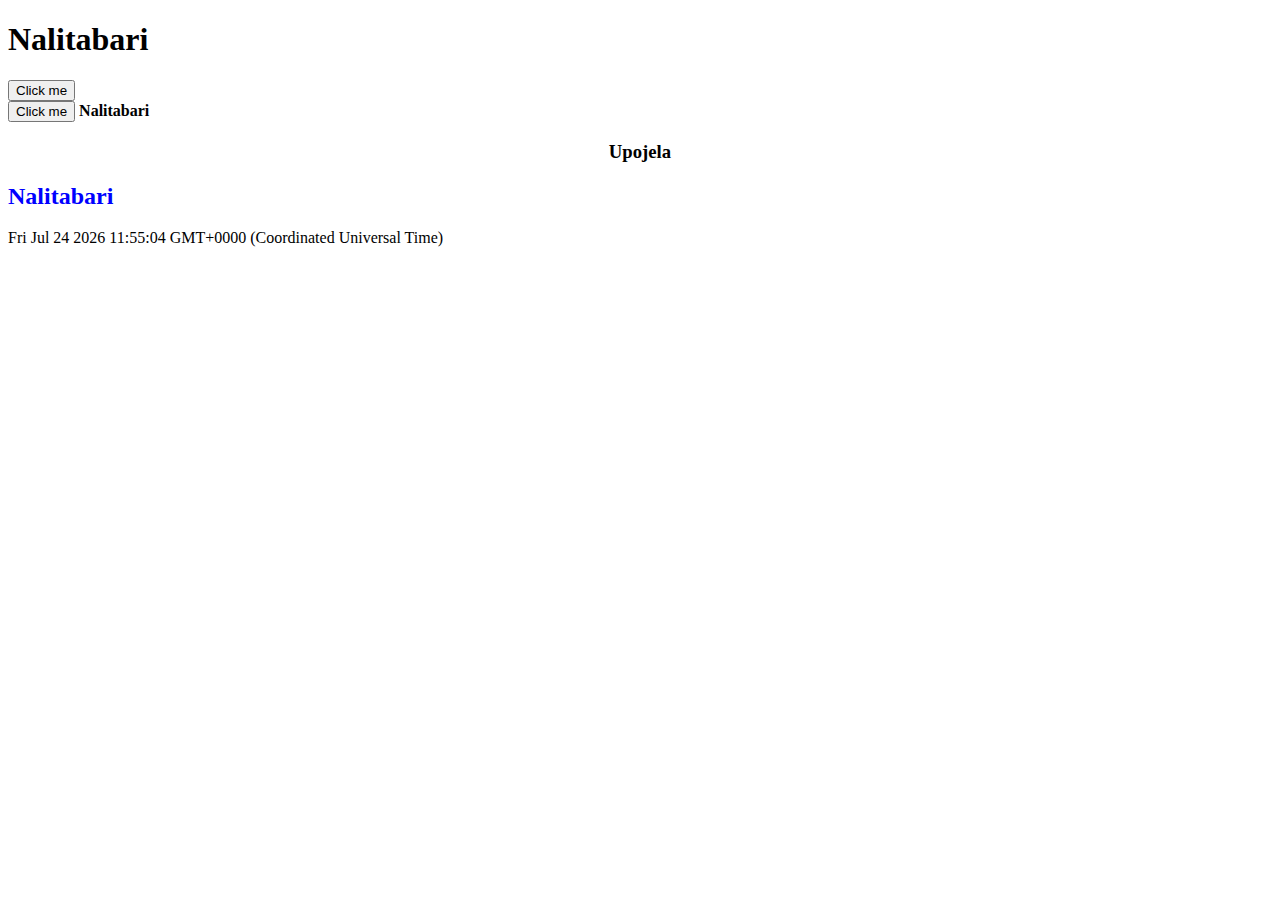
<file: JavaScript/document.write and alert.html>
<!DOCTYPE html>
<html lang="en">
  <head>
    <meta charset="UTF-8" />
    <meta name="viewport" content="width=device-width, initial-scale=1.0" />
    <title>Javascript</title>

    <link rel="stylesheet" href="css/style.css" />

    <style>
      /*
        body {
            background-color: aliceblue;
        }
      */
    </style>
  </head>
  <body>
    <h1>Nalitabari</h1>

    <button onclick="document.write(Date());">Click me</button>

    <br />

    <button onclick="this.innerHTML=Date()">Click me</button>

    <script>
      // alert("DusraSoft"); alert method

      /*
      alert("");
        this alert method
      alert("");
      */

      document.write("<strong>Nalitabari</strong> <h3>Upojela</h3>");

      document.write("<h2>Nalitabari</h2>");

      document.write(Date());
    </script>
  </body>
</html>
</file>
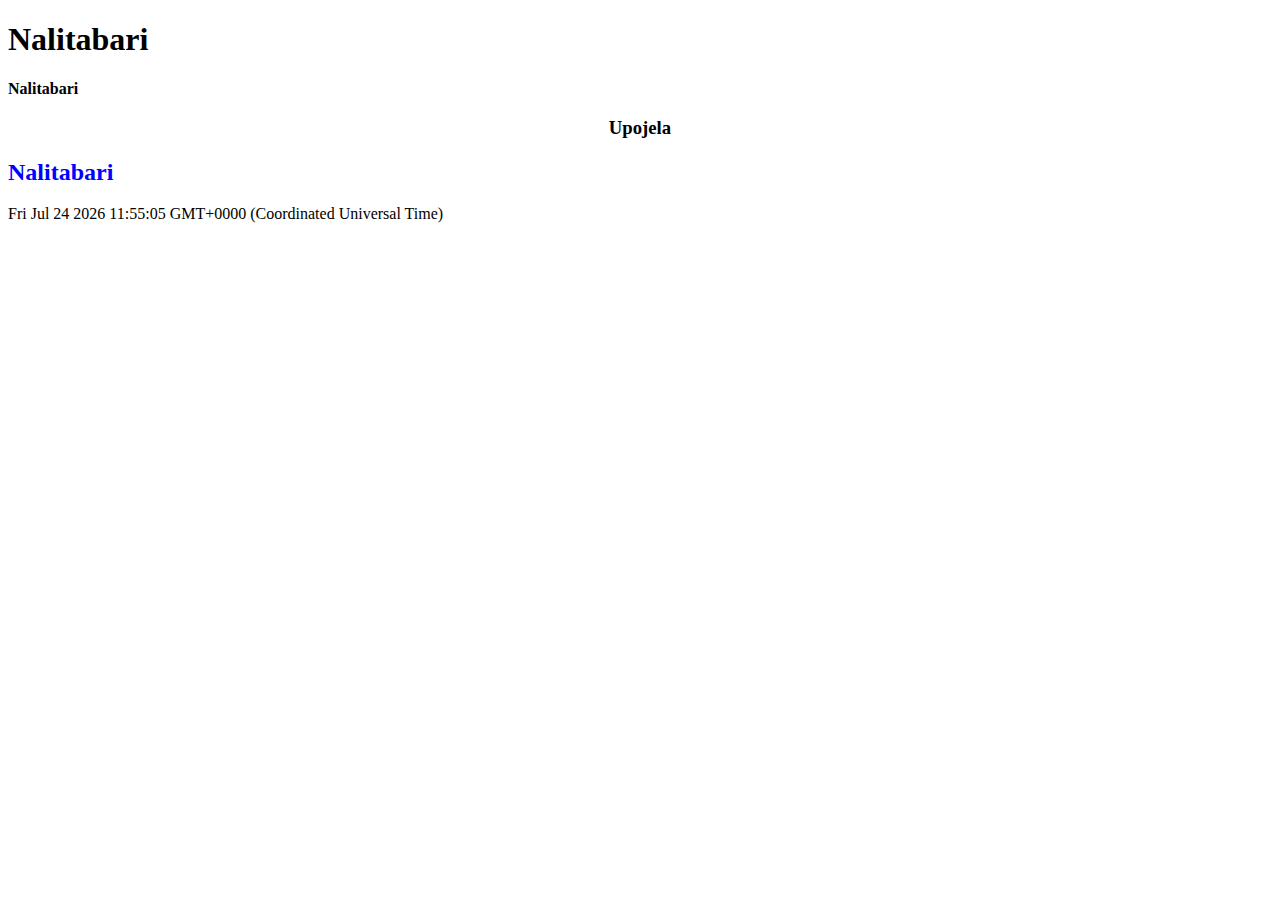
<file: JavaScript/document.write.html>
<!DOCTYPE html>
<html lang="en">
  <head>
    <meta charset="UTF-8" />
    <meta name="viewport" content="width=device-width, initial-scale=1.0" />
    <title>Javascript document.write Method</title>

    <link rel="stylesheet" href="css/style.css" />

    <style>
      /*
        body {
            background-color: aliceblue;
        }
      */
    </style>
  </head>
  <body>
    <h1>Nalitabari</h1>

    <script>
      // alert("DusraSoft"); alert method

      /*
      alert("");
        this alert method
      alert("");
      */

      document.write("<strong>Nalitabari</strong> <h3>Upojela</h3>");

      document.write("<h2>Nalitabari</h2>");

      document.write(Date());
    </script>
  </body>
</html>
</file>
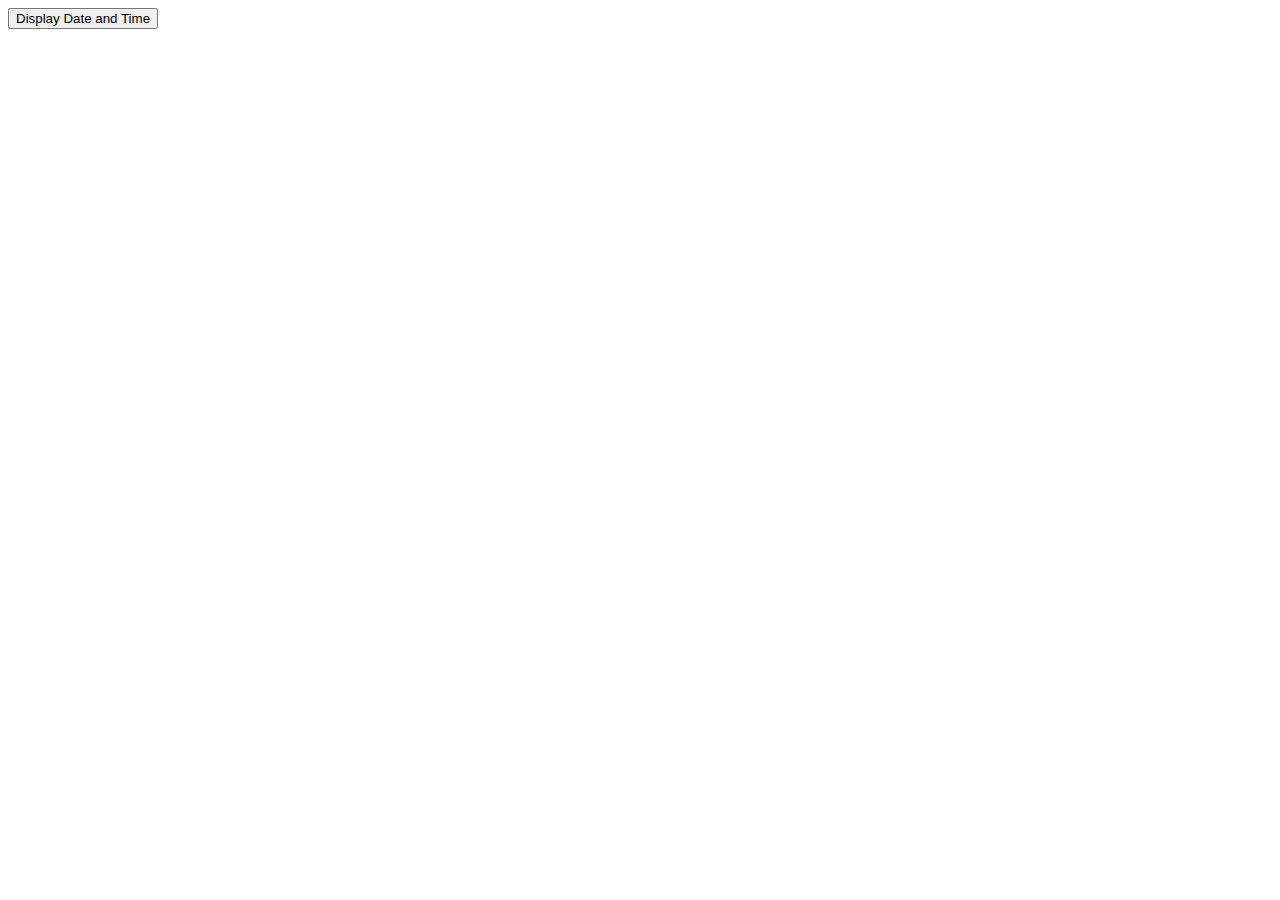
<file: JavaScript/function.html>
<!DOCTYPE html>
<html lang="en">
  <head>
    <meta charset="UTF-8" />
    <meta name="viewport" content="width=device-width, initial-scale=1.0" />
    <title>Javascript Function</title>

    <link rel="stylesheet" href="css/style.css" />
  </head>
  <body>
    <button onclick="bangladeshTime()">Display Date and Time</button>

    <script>
      function bangladeshTime() {
        document.write("<h2>Date</h2>");
        document.write(Date());
      }
    </script>
  </body>
</html>
</file>
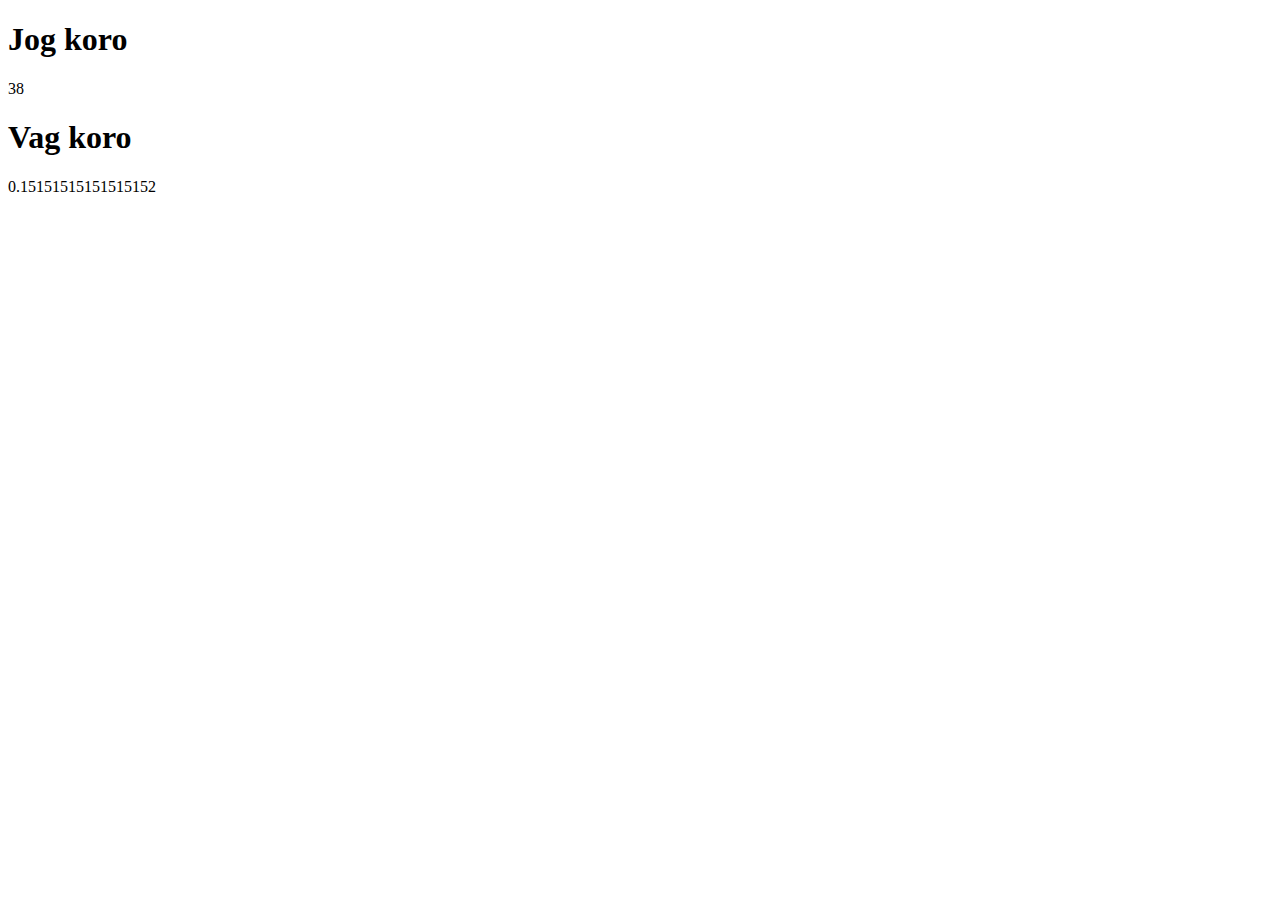
<file: JavaScript/variable.html>
<!DOCTYPE html>
<html lang="en">
  <head>
    <meta charset="UTF-8" />
    <meta name="viewport" content="width=device-width, initial-scale=1.0" />
    <title>Javascript Variable</title>
  </head>
  <body>
    <script>
      /*
        var number1 = 5;
        var number2 = 33;
        var content = "Do you want to show this website?";
        var jogKoro = number1 + number2;
        var vagKoro = number1 / number2;
        var riad = "Riad is a good boy";

        */

      /*
        
    Amra ki ki type er variable use korle parbo
        alphabet a-z, alphabet A-Z, alphabet with number 1-2, alphabet with symble $ or _
        
    */

      var number1, number2, content, jogKoro, vagKoro, riad;

      number1 = 5; // Data Type = Number
      number2 = 33; // Data Type = Number
      content = "Do you want to show this website?"; // Data Type = String
      jogKoro = number1 + number2;
      vagKoro = number1 / number2;
      riad = "Riad is a good boy";

      // document.write(number1 + number2);

      document.write("<h1>Jog koro</h1>");
      document.write(jogKoro);

      document.write("<h1>Vag koro</h1>");
      document.write(vagKoro);
      // alert(content);
    </script>
  </body>
</html>
</file>
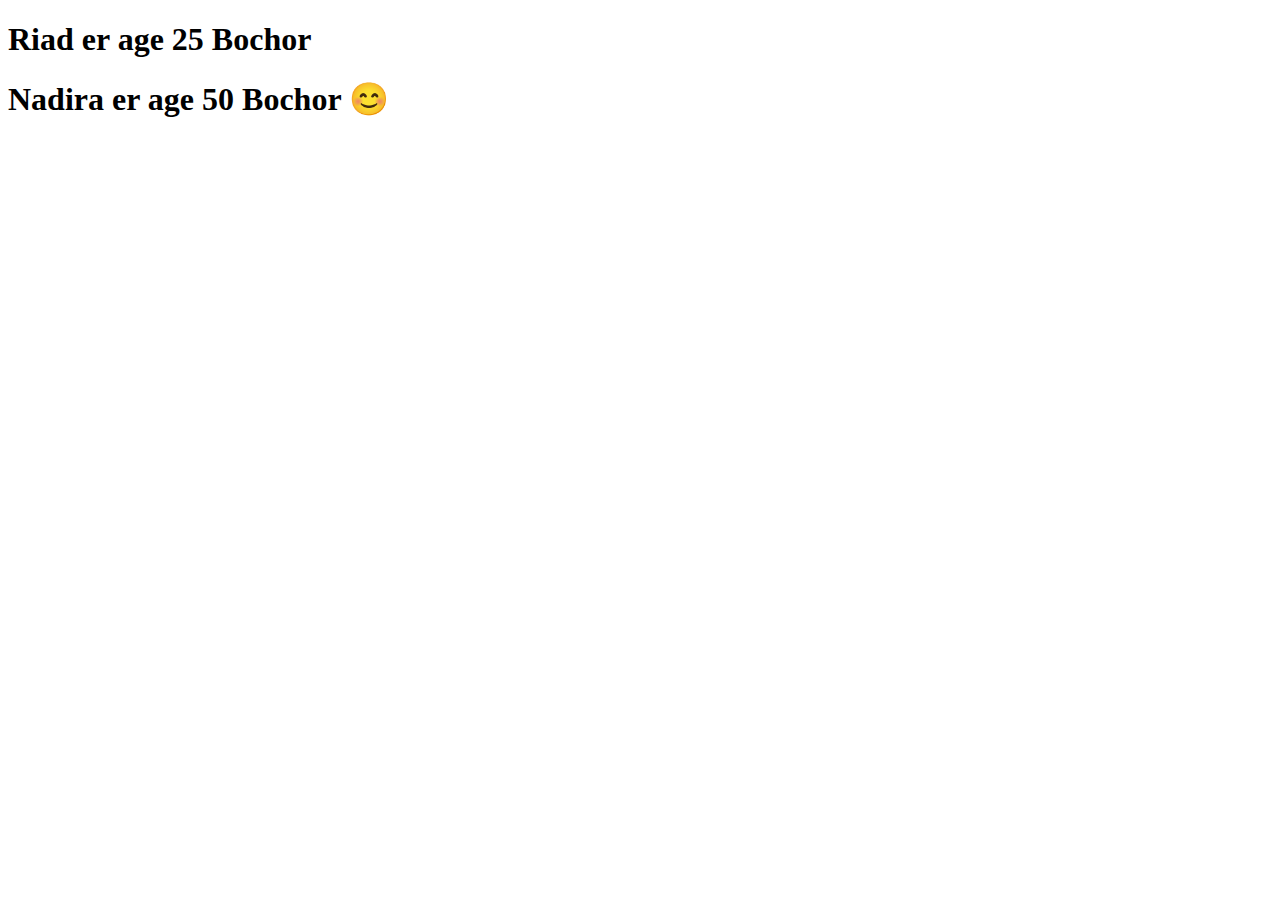
<file: JavaScript/variable2.html>
<!DOCTYPE html>
<html lang="en">
  <head>
    <meta charset="UTF-8" />
    <meta name="viewport" content="width=device-width, initial-scale=1.0" />
    <title>Javascript Variable</title>
  </head>
  <body>
    <script>
      var riadAge, nadiraAge;

      /*
      var riadAge = 25;
      var nadiraAge = 50;
      */

      riadAge = 25;
      nadiraAge = 50;

      document.write("<h1> Riad er age " + riadAge + " Bochor</h1>");

      document.write("<h1> Nadira er age " + nadiraAge + " Bochor 😊</h1>");

      // alert(content);
    </script>
  </body>
</html>
</file>
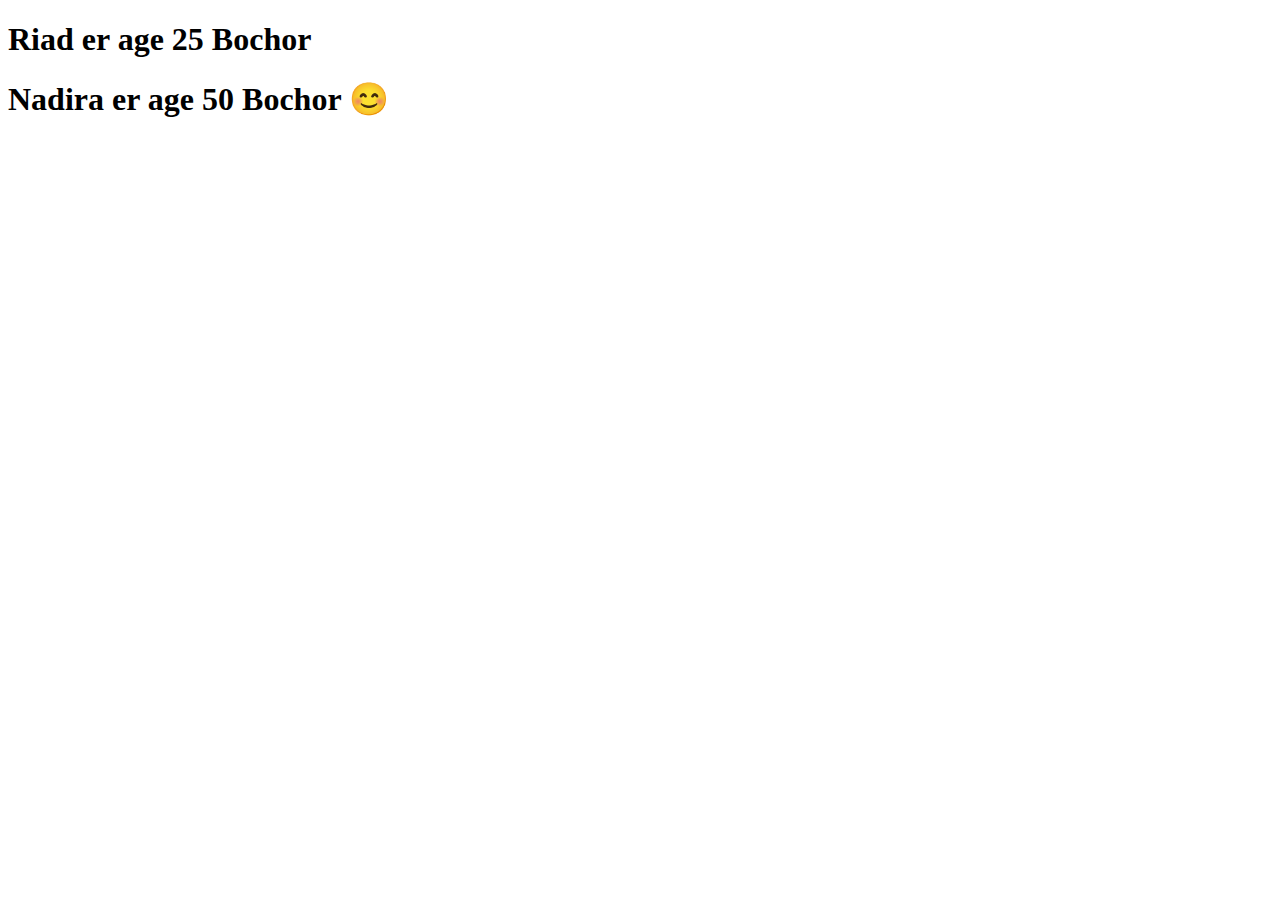
<file: JavaScript/variable3.html>
<!DOCTYPE html>
<html lang="en">
  <head>
    <meta charset="UTF-8" />
    <meta name="viewport" content="width=device-width, initial-scale=1.0" />
    <title>Javascript Variable</title>
  </head>
  <body>
    <script>
      /*
        
      Amra ki ki type er variable use korle parbo
          alphabet a-z, alphabet A-Z, alphabet with number 1-2, alphabet with symble $ or _
          
      */
      var riadAge$, nadiraAge_;

      /*
      var riadAge = 25;
      var nadiraAge = 50;
      */

      riadAge$ = 25;
      nadiraAge_ = 50;

      document.write("<h1> Riad er age " + riadAge$ + " Bochor</h1>");

      document.write("<h1> Nadira er age " + nadiraAge_ + " Bochor 😊</h1>");

      // alert(content);
    </script>
  </body>
</html>
</file>
<file: JavaScript/css/style.css>
h2 {
  color: blue;
}

h3 {
  text-align: center;
}
</file>
